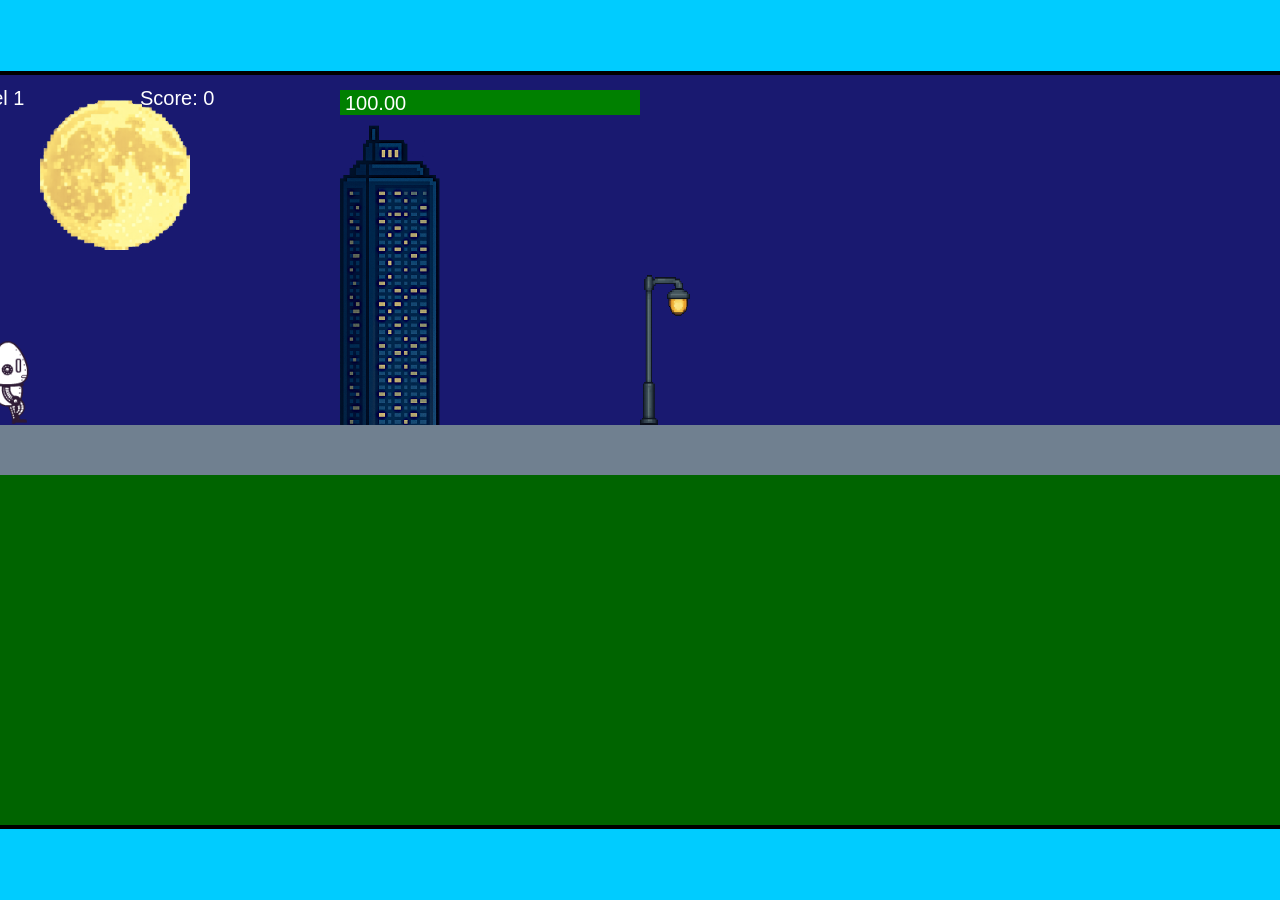
<file: fsd-projects/runtime/index.html>
<!DOCTYPE html>
<html lang="en">
  <head>
    <meta charset="UTF-8" />
    <meta name="viewport" content="width=device-width, initial-scale=1.0" />
    <title>Runtime Neo</title>
    <link rel="stylesheet" href="runtime.css" />
    <script src="https://code.jquery.com/jquery-3.1.0.js"></script>
    <script src="setup.js"></script>
    <script src="levels.js"></script>
    <script src="scenery.js"></script>
    <script src="student.js"></script>
    <script src="main.js"></script>
  </head>
  <body id="body">
    <canvas id="gameCanvas" width="1400" height="750"></canvas>
    <img id="player" src="images/halle.png" />
    <img id="projectile" src="images/projectile.png" />
    <img id="basicPlatform" src="images/interactable/basicPlatform.png" />
    <img id="spikes" src="images/interactable/spikes.png" />
    <img id="bug" src="images/interactable/bug.png" />
    <img id="healthUp" src="images/interactable/healthUp.png" />
    <img id="flag" src="images/interactable/flag.png" />
    <img id="moon" src="images/backgrounds/moon.png" />
    <img id="building" src="images/backgrounds/building.png" />
    <img id="lamp" src="images/backgrounds/lamp.png" />
  </body>
</html>
</file>
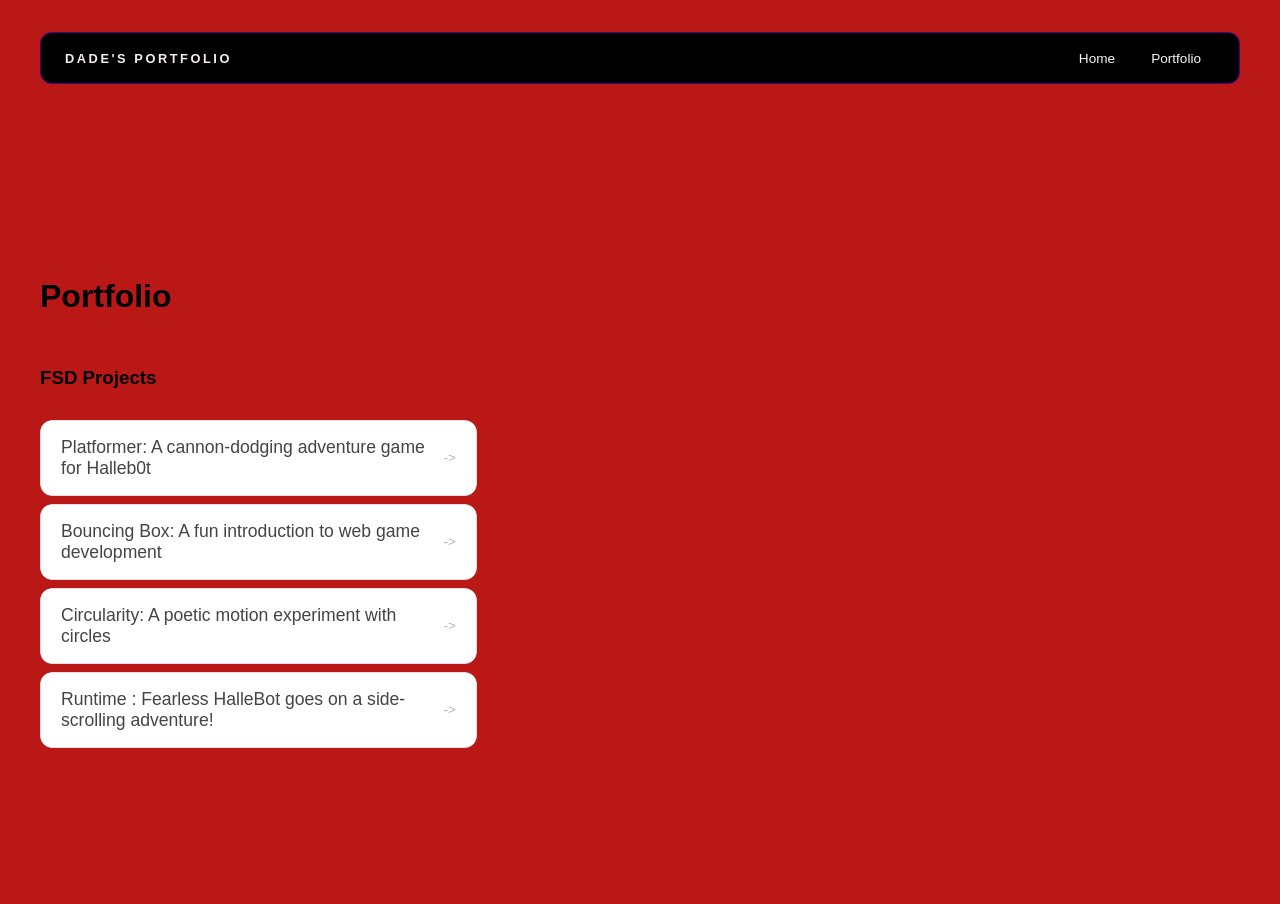
<file: portfolio.html>
<!DOCTYPE html>
<html>
  <head>
    <title>Portfolio</title>
    <link rel="stylesheet" href="style.css" />
  </head>

  <body>
    <!-- All content goes here -->
    <div id="all-contents">
     <nav>
      <h1>Dade's Portfolio</h1>
  <ul id="nav-ul">
    <li class="nav-li">
      <a href="index.html">Home</a>
    </li>
    <li class="nav-li">
      <a href="portfolio.html">Portfolio</a>
    </li>
  </ul>
     </nav>

     <main>
      <div class="content">
       <h1>Portfolio</h1>
       <h3>FSD Projects</h3>
       <ul id="portfolio">
       <li>
  <a href="fsd-projects/platformer/">Platformer: A cannon-dodging adventure game for Halleb0t</a>
</li>
<li>
  <a href="fsd-projects/bouncing-box/">Bouncing Box: A fun introduction to web game development</a>
</li>
<li>
  <a href="fsd-projects/circularity/">Circularity: A poetic motion experiment with circles</a>
</li>
<li>
 <a href="fsd-projects/runtime/">Runtime : Fearless HalleBot goes on a side-scrolling adventure!</a>
</li>

      </ul>

       <!-- ASD Projects will go here -->

      </div>
     </main>
    </div>
  </body>
</html>
</file>
<file: fsd-projects/runtime/runtime.css>
/* runtime.css */
/* Styles for Runtime Neo auto-runner game */

img {
  display: none;
}

#gameCanvas {
  position: absolute;
  border: 4px solid #000;
  top: 50%;
  left: 50%;
  transform: translate(-50%, -50%);
}

body {
  margin: 0;
  background-color: #00ccff;
  font-family: Arial, sans-serif;
  text-align: center;
  overflow: hidden;
}
</file>
<file: style.css>
* {
  box-sizing: border-box;
}

body {
  margin: 0;
  background: #ba1717;
  color: #000000;
  font-family: "Helvetica Neue", Arial, sans-serif;
}

#all-contents {
  max-width: 1500px;
  min-height: 100vh;
  margin: 0 auto;
  padding: 32px 40px;
}
main {
  display: grid;
  grid-template-columns: minmax(220px, 1fr) minmax(420px, 1.6fr);
  align-items: center;
  min-height: calc(100vh - 160px);
  gap: clamp(32px, 5vw, 80px);
}

.sidebar {
  width: 100%;
}

.content {
  display: flex;
  flex-direction: column;
  align-items: flex-start;
  gap: 12px;
}
h2 {
  margin: 0;
  font-size: clamp(4rem, 10vw, 7rem);
  line-height: 0.9;
  font-weight: 900;
  letter-spacing: -0.04em;
  text-transform: uppercase;
  color: #000000;
}

.content > p {
  margin: 0;
  color: #000000;
  font-size: 0.9rem;
  text-transform: uppercase;
  letter-spacing: 0.15em;
  line-height: 1.4;
}
#interests {
  margin-top: 32px;
  width: 100%;
}

#interests h3 {
  margin: 0 0 12px;
  font-size: 0.75rem;
  font-weight: 700;
  text-transform: uppercase;
  letter-spacing: 0.2em;
  color: #030202;
}

#interests ul {
  list-style: none;
  margin: 0;
  padding: 0;
  display: flex;
  flex-wrap: wrap;
  gap: 8px;
}

#interests li {
  color: #fdf9f9;
  font-size: 1rem;
  font-weight: 600;
  padding: 10px 20px;
  background: #000000;
  border: 1px solid #53029ad8;
  border-radius: 100px;
  transition:
    background 0.25s ease,
    color 0.25s ease,
    transform 0.25s ease;
  cursor: default;
}

#interests li:hover {
  background: #000000;
  color: #fefefe;
  border-color: #53039ad8;
  transform: translateY(-2px);
}
.sidebar-img {
  width: 100%;
  max-width: 760px;
  aspect-ratio: 3 / 4;
  object-fit: cover;
  display: block;
  border-radius: 16px;
  filter: grayscale(100%);
  box-shadow: 0 8px 30px rgba(237, 230, 230, 0.12);
  transition:
    filter 0.4s ease,
    transform 0.4s ease,
    box-shadow 0.4s ease;
}

.sidebar-img:hover {
  filter: grayscale(0%);
  transform: translateY(-4px);
  box-shadow: 0 16px 40px rgba(0, 0, 0, 0.18);
}
nav {
  display: flex;
  justify-content: space-between;
  align-items: center;
  margin-bottom: 48px;
  padding: 16px 24px;
  background: #000000;
  border: 1px solid #53039ad8;
  border-radius: 12px;
}

nav h1 {
  margin: 0;
  font-size: 0.8rem;
  font-weight: 700;
  text-transform: uppercase;
  letter-spacing: 0.2em;
  color: #f4eded;
}

#nav-ul {
  list-style: none;
  display: flex;
  gap: 8px;
  margin: 0;
  padding: 0;
}

.nav-li a {
  color: #f7f6f6;
  text-decoration: none;
  font-size: 0.85rem;
  font-weight: 500;
  padding: 6px 14px;
  border-radius: 8px;
  transition:
    background 0.25s ease,
    color 0.25s ease;
}

.nav-li a:hover {
  background: #000;
  color: #fff;
}
/* Portfolio styles */
.content h1 {
  color: black;
}

#portfolio {
  list-style: none;
  margin: 0;
  padding: 0;
  width: 100%;
  display: flex;
  flex-direction: column;
  gap: 8px;
}

#portfolio li {
  border-radius: 12px;
  overflow: hidden;
}

#portfolio a {
  display: flex;
  justify-content: space-between;
  align-items: center;
  text-decoration: none;
  color: #444;
  padding: 16px 20px;
  font-size: 1.1rem;
  font-weight: 500;
  background: #fff;
  border: 1px solid #e0e0e0;
  border-radius: 12px;
  transition: background 0.25s ease, color 0.25s ease, transform 0.25s ease;
}

#portfolio a:hover {
  background: #000;
  color: #fff;
  transform: translateX(4px);
}

#portfolio a::after {
  content: "->";
  font-size: 0.85rem;
  opacity: 0.4;
  transition: opacity 0.25s ease;
  white-space: nowrap;
}

#portfolio a:hover::after {
  opacity: 1;
}
</file>
